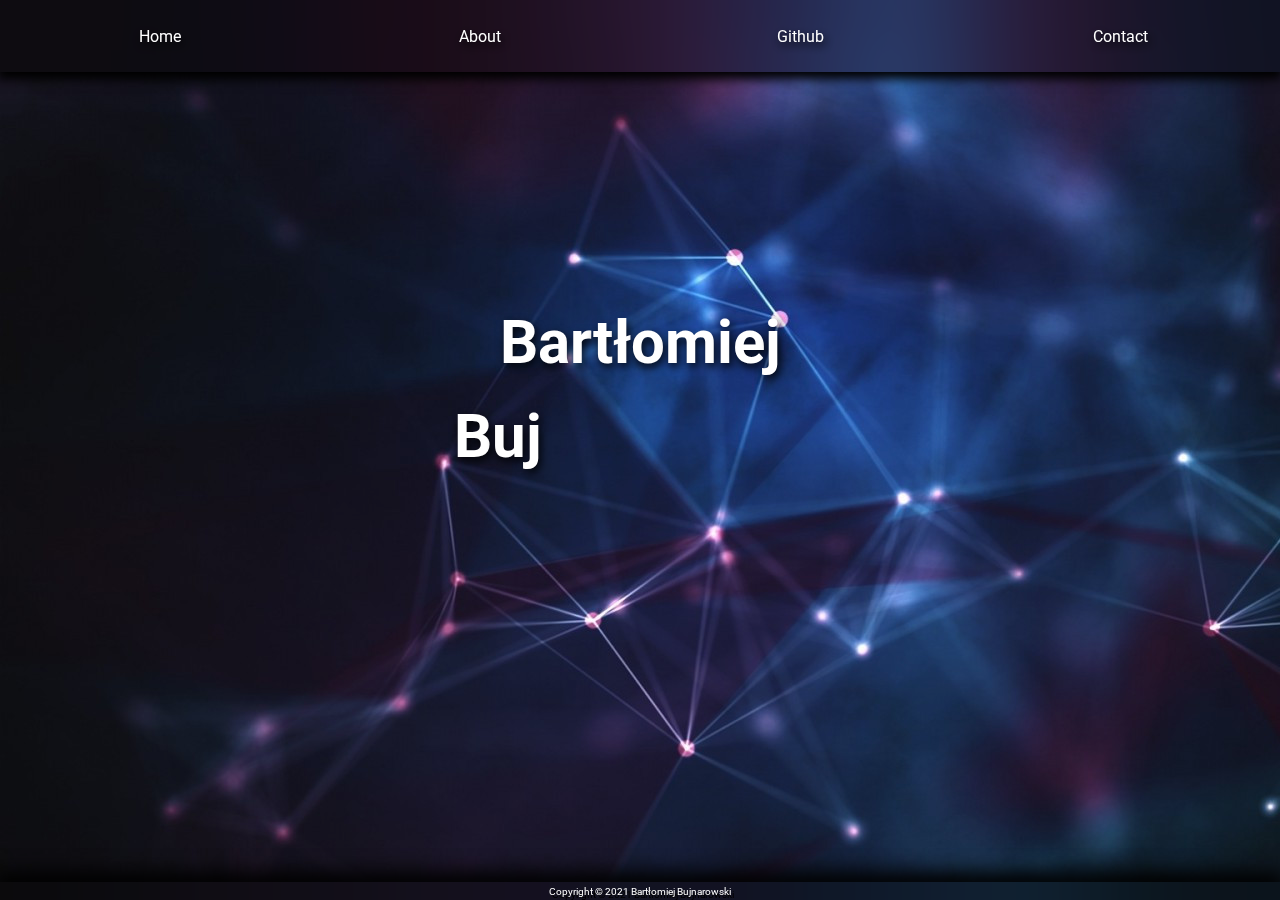
<file: index.html>
<!DOCTYPE html>
<html lang="en">
<head>
    <meta charset="UTF-8">
    <meta name="viewport" content="width=device-width, initial-scale=1.0">
    <title>Bartłomiej Bujnarowski | Portfolio</title>
    <link rel="stylesheet" href="./style.css">
    <link rel="preconnect" href="https://fonts.gstatic.com">
<link href="https://fonts.googleapis.com/css2?family=Roboto:wght@300&display=swap" rel="stylesheet">
</head>
<body>
    <header class="header">
        <div class="block"><a href="index.html" id="home">Home</a></div>
        <div class="block"><a href="about.html" id="me">About</a></div>
        <div class="block"><a href="https://www.github.com/bbujnar" target="_blank" id="git">Github</a></div>
        <div class="block"><a href="contact.html" id="con">Contact</a></div>
    </header>
    <main>

        <div id="dev">
            <h1 class="test">Bartłomiej Bujnarowski Front-End Developer</h1>
        </div>
                    
    </main>
    <footer>
        Copyright &copy; 2021 Bartłomiej Bujnarowski
     </footer>


    <script src="./app.js"></script>
    <script src="./main.js"></script>
</body>
</html>
</file>
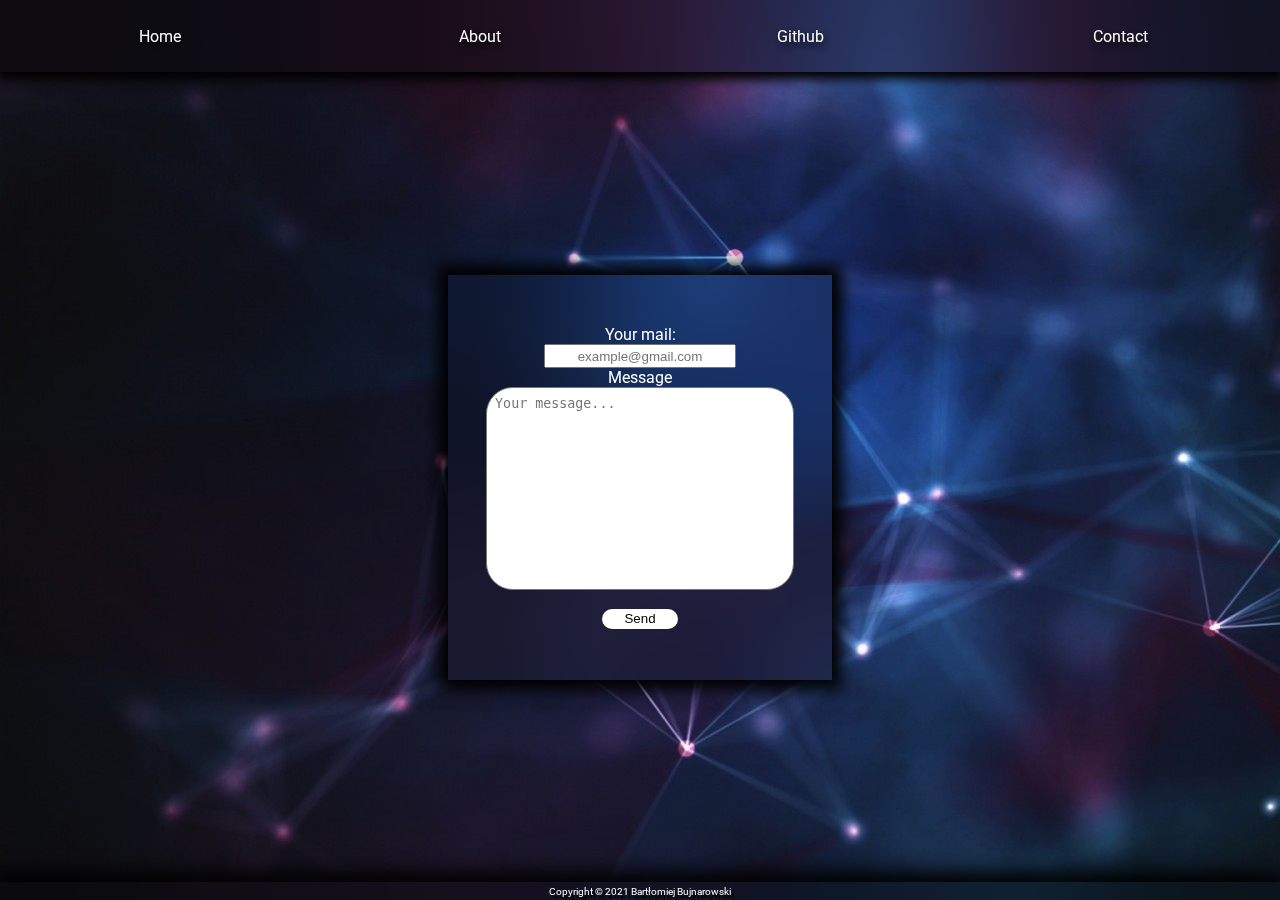
<file: contact.html>
<!DOCTYPE html>
<html lang="en">
<head>
    <meta charset="UTF-8">
    <meta name="viewport" content="width=device-width, initial-scale=1.0">
    <title>Bartłomiej Bujnarowski | Portfolio</title>
    <link rel="stylesheet" href="./style.css">
    <link rel="preconnect" href="https://fonts.gstatic.com">
    <link href="https://fonts.googleapis.com/css2?family=Roboto:wght@300&display=swap" rel="stylesheet">
</head>
<body>
    <header>
        <div class="block"><a href="index.html" id="home">Home</a></div>
        <div class="block"><a href="about.html" id="me">About</a></div>
        <div class="block"><a href="https://www.github.com/bbujnar" target="_blank" id="git">Github</a></div>
        <div class="block"><a href="contact.html" id="con">Contact</a></div>
    </header>
    <main class="contact">
        <form id="form" action="https://formspree.io/f/xzbyezja" method="POST">
            <p>Your mail:</p>
            <input type="email" id='mail' name="email" required placeholder="example@gmail.com">
            <p>Message</p>
            <textarea id="mess" name="message" required placeholder="Your message..."></textarea>
            <button type="submit">Send</button>
        </form>
        <div id="status"></div>
                    
    </main>
    <footer>
        Copyright &copy; 2021 Bartłomiej Bujnarowski
     </footer>

     <script src="cont.js"></script>
</body>
</html>
</file>
<file: style.css>
*{
    margin: 0;
    padding: 0;
    box-sizing: border-box;
}

a{
    text-decoration: none;
    color: white;
}

body{
    background-image: url(./images/abstrakt.jpg);
    background-repeat: no-repeat;
    background-size: cover;
    overflow: hidden;
    font-family: 'Roboto', sans-serif;
    user-select: none;
}

header{
    display: flex;
    height: 8vh;
    width: 100%;
    color: white;
    background: rgba(0, 0, 0, 0.2);
    backdrop-filter: blur(50px);
    box-shadow: 0px 5px 10px 2px black;
    text-shadow: 2px 4px 10px black;
    transition-delay: 20ms;
}

header button{
    background: none;
    color: white;
    border: 0;
    transition: 1s all ease;
    animation: slidein 1s ease forwards;
}

.header{
    transform: translateY(-200%);
    transition: all 1s ease;
}

header button:focus{
    outline: none;
}

.block{
    width: 25%;
    text-align: center;
    display: flex;
    align-items: center;
    justify-content: center;
    height: 100%;
}

main{
    height: 90vh;
    width: 100%;
    display: flex;
    justify-content: center;
    align-items: center;
}

#about{
    width: 100%;
    height: 65%;
    background: rgba(0, 0, 0, 0.2);
    backdrop-filter: blur(50px);
    box-shadow: 0px 0px 15px 10px black;
    color: white;
    display: flex;
    flex-direction: column;
    text-align: center;
    justify-content: center;
    align-items: center;
    line-height: 2em;
    animation: showin 1s ease forwards;
    transition: 1s ease all;
    margin-bottom: 5%;
    transition-delay: 200ms;
}

#about img{
    width: 25%;
}

#stacks{
    width: 100%;
    background: rgba(0, 0, 0, 0.2);
    backdrop-filter: blur(50px);
    box-shadow: 0px 0px 15px 10px black;
    height: 30%;
    color: white;
    font-size: 4rem;
    display: flex;
    justify-content: center;
    align-items: center;
    transform: translateY(300%);
    transition: 1s ease all;
    transition-delay: 3s;
}

#stacks i{
    padding-left: 5%;
    padding-right: 5%;
    transition: all .2s ease;
}
#stacks h1{
    font-size: 20px;
    position: absolute;
    top:10%
}

#stacks i:hover{
    font-size: 5rem;
    transition: all .2s ease;
}


#test{
    width: 30%;
    height: 90%;
    display: flex;
    flex-direction: column;
}

#school, #blank{
    width: 20%;
    height: 60%;
}

main::after{
    content: "";
    height: 100vh;
    position: absolute;
    top: 0;
    width: 100%;
    background-color: white;
    z-index: -1;
    opacity: 0.05;
}

#blank{
    margin-right: 5%;
    background: rgba(0, 0, 0, 0.2);
    backdrop-filter: blur(50px);
    box-shadow: 0px 0px 15px 10px black;
    color: white;
    display: flex;
    align-items: center;
    justify-content: center;
    transform: translateX(-200%);
    transition: 1s ease all;
    transition-delay: 2s;
}

#school{
    margin-left: 5%;
    background: rgba(0, 0, 0, 0.2);
    backdrop-filter: blur(50px);
    box-shadow: 0px 0px 15px 10px black;
    color: white;
    display: flex;
    align-items: center;
    justify-content: center;
    transform: translateX(200%);
    transition: 1s ease all;
    transition-delay: 1s;
}

#school img, #blank img{
    width: 90%;
}

#dev{
    width: 100%;
    height: 100%;
    text-align: center;
    display: flex;
    align-items: center;
    justify-content: center;
    transition: 1s ease all;
}
#dev h1{
    font-size: 80px;
    color: white;
    position: flex;
    align-items: center;
    justify-content: center;
    animation: show .4s ease;
    text-shadow: 2px 4px 10px black;
}

span{
    opacity: 0;
    font-size: 70px;
    transition: all .5s ease;
}

span.fade{
    opacity: 1;
    color: white;
    font-size: 60px;
}


#about h1{
    margin-bottom: 2rem;
}

form{
    display: flex;
    justify-content: center;
    align-items: center;
    flex-direction: column;
    width: 30%;
    height: 50%;
    color: white;
    background: rgba(0, 0, 0, 0.2);
    backdrop-filter: blur(50px);
    box-shadow: 0px 0px 15px 10px black;
    opacity: 0;
    transition: 1s all ease;
}

form button{
    width: 20%;
    height: 5%;
    margin-top: 5%;
    border-radius: 2em;
    border: 0;
    background-color: white;
}

#mess{
    width: 80%;
    height: 50%;
    resize: none;
    border-radius: 2em;
    padding: 2%;
}
#status{
    color: white;
    font-size: 20px;
    position: absolute;
    bottom: 10%;
}

form input{
    height: 6%;
    width: 50%;
    text-align: center;
}

footer{
    height: 2vh;
    width: 100%;
    background: rgba(0, 0, 0, 0.2);
    backdrop-filter: blur(50px);
    box-shadow: 0px -5px 20px 5px black;
    color: white;
    font-size: 10px;
    display: flex;
    align-items: center;
    justify-content: center;
    text-shadow: black 3px 3px 0px;
}





/* Animations */


@keyframes show{
    from{
        opacity: 0;
    }
    to{
        opacity: 1;
    }
}

@keyframes slidein{
    from{
        transform: translateY('-200%');
    }
    to{
        transform: translateY('0%');
    }
}
</file>
